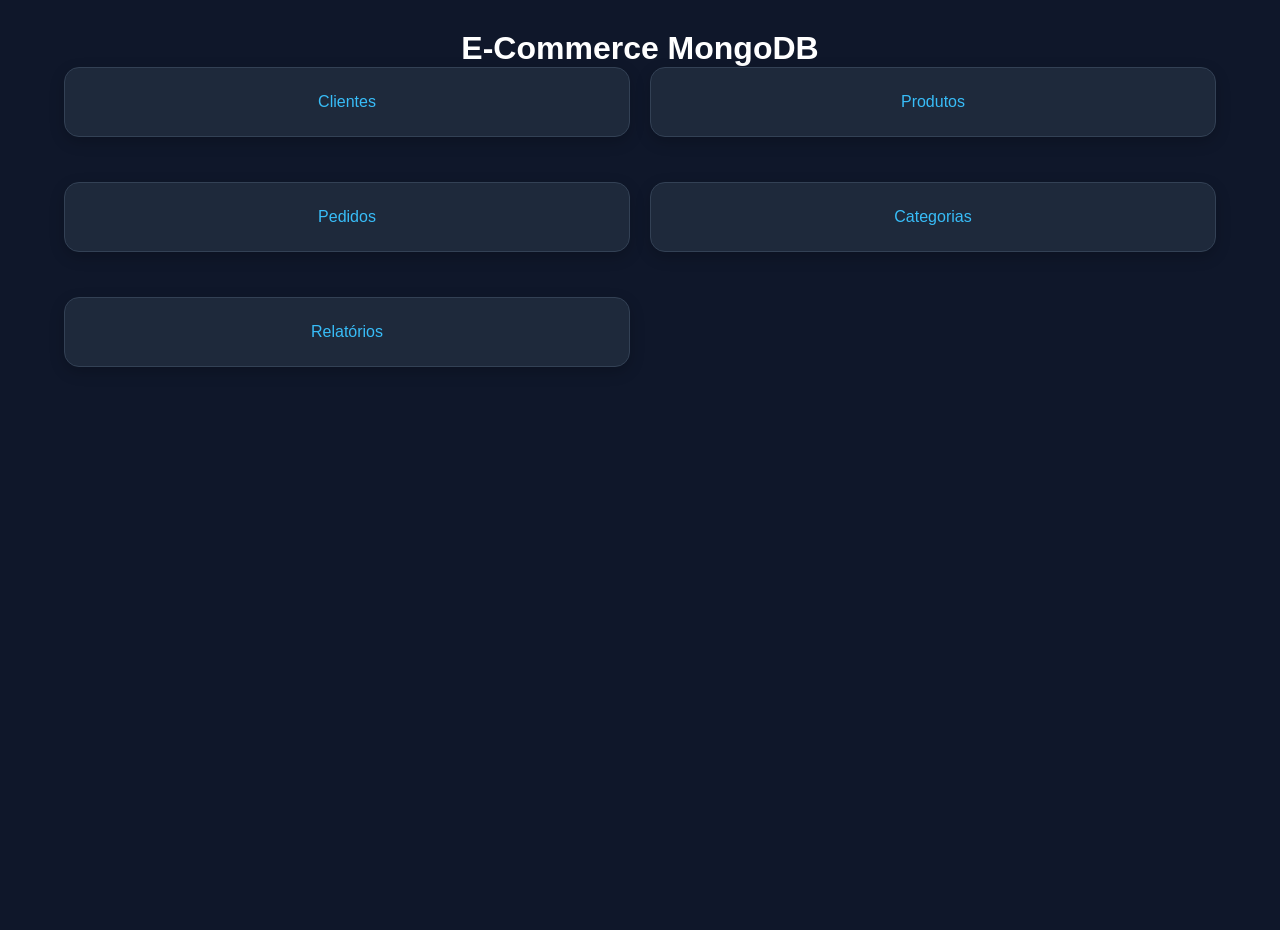
<file: bd/src/main/resources/static/index.html>
<!DOCTYPE html><html><head><meta charset='UTF-8'><title>E-Commerce MongoDB</title><link rel='stylesheet' href='css/style.css'></head><body><div class='container'><h1>E-Commerce MongoDB</h1><div class='grid'><a class='card' href='clientes.html'>Clientes</a><a class='card' href='produtos.html'>Produtos</a><a class='card' href='pedidos.html'>Pedidos</a><a class='card' href='categorias.html'>Categorias</a><a class='card' href='relatorios.html'>Relatórios</a></div></div></body></html>
</file>
<file: bd/src/main/resources/static/css/style.css>
body{background:#0f172a;color:white;font-family:Segoe UI,sans-serif}.container{width:90%;margin:auto;text-align:center}.grid{display:grid;grid-template-columns:repeat(auto-fit,minmax(220px,1fr));gap:20px}.card{background:#1e293b;color:#38bdf8;padding:30px;border-radius:12px;text-decoration:none;display:block}

*{
    margin: 0;
    padding: 0;
    box-sizing: border-box;
    font-family: "Segoe UI", sans-serif;
}

body{
    background: #0f172a;
    color: #fff;
    min-height: 100vh;
}

.container{
    width: 90%;
    max-width: 1400px;
    margin: 30px auto;
}

header{
    display: flex;
    justify-content: space-between;
    align-items: center;
    margin-bottom: 30px;
}

header h1{
    color: #38bdf8;
    font-size: 2.2rem;
}

.voltar{
    text-decoration: none;
    background: #1e293b;
    color: white;
    padding: 10px 15px;
    border-radius: 8px;
    transition: .3s;
}

.voltar:hover{
    background: #334155;
}

.card{
    background: #1e293b;
    border: 1px solid #334155;
    border-radius: 15px;
    padding: 25px;
    margin-bottom: 25px;
    box-shadow: 0 5px 15px rgba(0,0,0,.2);
}

.card h2{
    color: #38bdf8;
    margin-bottom: 20px;
}

input,
select {
    width: 100%;
    padding: 12px;
    margin-bottom: 10px;

    border: 1px solid #ddd;
    border-radius: 8px;

    background: white;

    font-size: 14px;
    box-sizing: border-box;
}

input:focus{
    border-color: #38bdf8;
}

button{
    background: #0ea5e9;
    color: white;
    border: none;
    padding: 12px 20px;
    border-radius: 8px;
    cursor: pointer;
    transition: .3s;
}

button:hover{
    background: #0284c7;
}

hr{
    border: 1px solid #334155;
    margin: 20px 0;
}

.resultado{
    background: #1e293b;
    border: 1px solid #334155;
    border-radius: 15px;
    padding: 25px;
}

.resultado h2{
    color: #38bdf8;
    margin-bottom: 15px;
}

#resultado{
    background: #0f172a;
    border: 1px solid #334155;
    border-radius: 10px;
    padding: 20px;

    min-height: 300px;

    overflow-x: auto;

    color: #22c55e;

    white-space: pre-wrap;
}

@media (min-width: 1000px){

    .grid{
        display: grid;
        grid-template-columns: 1fr 1fr;
        gap: 20px;
    }

}
</file>
